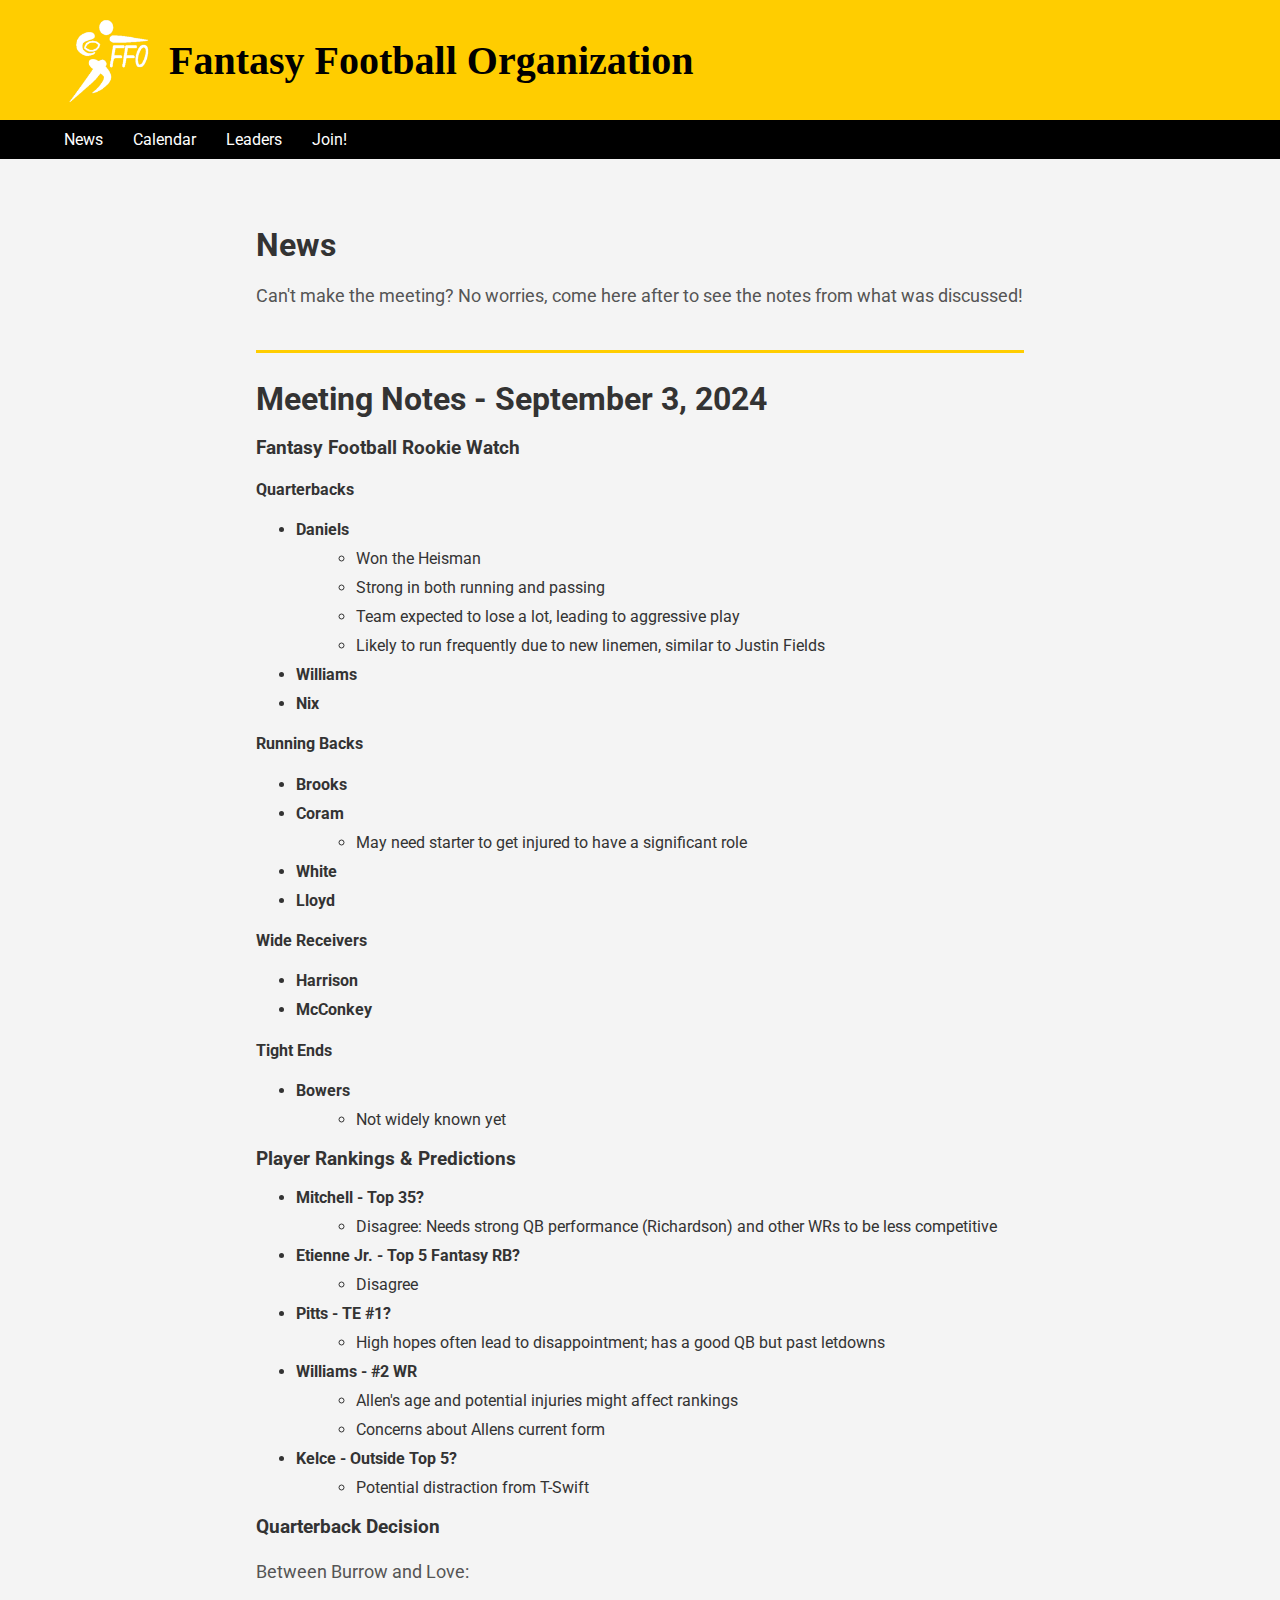
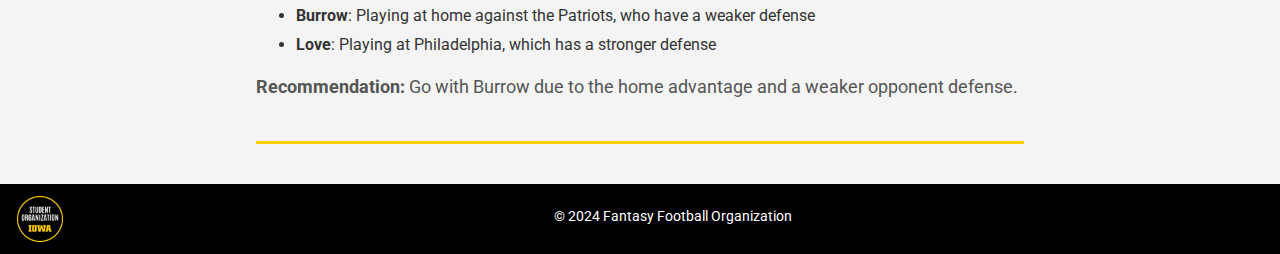
<file: index.html>
<!DOCTYPE html>
<html lang="en">
<head>
    <meta charset="UTF-8">
    <meta name="viewport" content="width=device-width, initial-scale=1.0">
    <meta name="description" content="The official website of UIOWA Fantasy Football Organization">
    <title>Fantasy Football Organization</title>
    <link rel="icon" type="image/png" href="pics/FFO_logo_white_gold_no_bkgrd.png">
    <link rel="stylesheet" href="https://fonts.googleapis.com/css2?family=Roboto:wght@400;700&display=swap">
    <link rel="stylesheet" href="css/style.css">
</head>
<body>
    <header class="header-bar">
        <div class="title-container">
                <img class="logo-img" src="pics/FFO_logo_white_no_bkgrd.png" alt="UIowa Fantasy Football Organization Logo">
            <p class="title">Fantasy Football Organization</p>
        </div>
        <!-- Wrap navigation in a new div for styling -->
        <div class="nav-strip">
            <nav>
                <ul class="nav-bar-list">
                    <li><a href="#news" onclick="show_content('news'); event.preventDefault();">News</a></li>
                    <li><a href="#calendar" onclick="show_content('calendar'); event.preventDefault();">Calendar</a></li>
                    <li><a href="#contact" onclick="show_content('contact'); event.preventDefault();">Leaders</a></li>
                    <li><a href="#join" onclick="show_content('join'); event.preventDefault();">Join!</a></li>
                </ul>
            </nav>
        </div>
    </header>
    <main>
        <!-- News & Events Section -->
        <section id="news" class="main-section">
            <article class="panel">
                <h2 class="panel-title">News</h2>
                <p>Can't make the meeting? No worries, come here after to see the notes from what was discussed!</p>
            </article>
        
            <article class="panel meeting-notes-panel">
                <h2 class="panel-title">Meeting Notes - September 3, 2024</h2>
                <div class="meeting-notes-content">
                    <h3>Fantasy Football Rookie Watch</h3>
                    <h4>Quarterbacks</h4>
                    <ul>
                        <li><strong>Daniels</strong>
                            <ul>
                                <li>Won the Heisman</li>
                                <li>Strong in both running and passing</li>
                                <li>Team expected to lose a lot, leading to aggressive play</li>
                                <li>Likely to run frequently due to new linemen, similar to Justin Fields</li>
                            </ul>
                        </li>
                        <li><strong>Williams</strong></li>
                        <li><strong>Nix</strong></li>
                    </ul>
        
                    <h4>Running Backs</h4>
                    <ul>
                        <li><strong>Brooks</strong></li>
                        <li><strong>Coram</strong>
                            <ul>
                                <li>May need starter to get injured to have a significant role</li>
                            </ul>
                        </li>
                        <li><strong>White</strong></li>
                        <li><strong>Lloyd</strong></li>
                    </ul>
        
                    <h4>Wide Receivers</h4>
                    <ul>
                        <li><strong>Harrison</strong></li>
                        <li><strong>McConkey</strong></li>
                    </ul>
        
                    <h4>Tight Ends</h4>
                    <ul>
                        <li><strong>Bowers</strong>
                            <ul>
                                <li>Not widely known yet</li>
                            </ul>
                        </li>
                    </ul>
        
                    <h3>Player Rankings & Predictions</h3>
                    <ul>
                        <li><strong>Mitchell - Top 35?</strong>
                            <ul>
                                <li>Disagree: Needs strong QB performance (Richardson) and other WRs to be less competitive</li>
                            </ul>
                        </li>
                        <li><strong>Etienne Jr. - Top 5 Fantasy RB?</strong>
                            <ul>
                                <li>Disagree</li>
                            </ul>
                        </li>
                        <li><strong>Pitts - TE #1?</strong>
                            <ul>
                                <li>High hopes often lead to disappointment; has a good QB but past letdowns</li>
                            </ul>
                        </li>
                        <li><strong>Williams - #2 WR</strong>
                            <ul>
                                <li>Allen's age and potential injuries might affect rankings</li>
                                <li>Concerns about Allens current form</li>
                            </ul>
                        </li>
                        <li><strong>Kelce - Outside Top 5?</strong>
                            <ul>
                                <li>Potential distraction from T-Swift</li>
                            </ul>
                        </li>
                    </ul>
        
                    <h3>Quarterback Decision</h3>
                    <p>Between Burrow and Love:</p>
                    <ul>
                        <li><strong>Burrow</strong>: Playing at home against the Patriots, who have a weaker defense</li>
                        <li><strong>Love</strong>: Playing at Philadelphia, which has a stronger defense</li>
                    </ul>
                    <p><strong>Recommendation:</strong> Go with Burrow due to the home advantage and a weaker opponent defense.</p>
                </div>
            </article>
        </section>
        

        <!-- Calendar Section -->
        <section id="calendar" class="main-section" style="display: none;">
            <article class="panel calendar-panel">
                <h2 class="panel-title">Calendar</h2>
                <h4>Sept 3, 2024, 7:40 PM</h4>
                <p>First meeting!<br>Find us in room E105 at the Adler Journalism and Mass Communication Building</p>
            </article>
        </section>

        <!-- Contact Information Section -->
        <section id="contact" class="main-section" style="display: none;">
            <h2 class="panel-title">Leaders</h2>
            <div class="contact-panel">
                <div class="contact-member">
                    <h2>Ben Hartman</h2>
                    <p>Position: President</p>
                    <p>Major: Interdepartmental Studies</p>
                    <p>Year: Senior</p>
                    <p>email: benjamin-hartman@uiowa.edu</p>
                    <p>Other involvement: Pre-PA Club</p>
                </div>
                <div class="contact-member">
                    <h2>Joe Manternach</h2>
                    <p>Position: Vice President</p>
                    <p>Major: Electrical Engineering</p>
                    <p>Year: Senior</p>
                    <p>email: joseph-manternach@uiowa.edu</p>
                    <p>Other involvement: Robotics</p>
                </div>
                <div class="contact-member">
                    <h2>Joe Hammer</h2>
                    <p>Position: Finances Chair</p>
                    <p>Major: Accounting</p>
                    <p>Year: Senior</p>
                    <p>email: joseph-hammer@uiowa.edu</p>
                    <p>Other involvement: Alpha Kapa Psi</p>
                </div>
                <div class="contact-member">
                    <h2>Emmy Vernam</h2>
                    <p>Position: Secretary and Events Chair</p>
                    <p>Major: Exercise Science Pre-PT</p>
                    <p>Year: Senior</p>
                    <p>email: emily-vernam@uiowa.edu</p>
                    <p>Other involvement: Exercise is Medicine, Pre-PT Club, Rehab Aide</p>
                </div>
                <div class="contact-member">
                    <h2>Alex Johnson</h2>
                    <p>Position: Communications Chair</p>
                    <p>Major: Human Physiology</p>
                    <p>Year: Senior</p>
                    <p>email: alexander-johnson@uiowa.edu</p>
                    <p>Other involvement: Sings in Old Gold A Cappella</p>
                </div>
            </div>
        </section>

        <section id="join" class="main-section" style="display: none;">
            <article class="panel join-panel">
                <h2 class="panel-title">Join</h2>
                <p>We are currently making the joining process. In the meantime shoot an email to either 
                    <a href="mailto:joseph-manternach@uiowa.edu?subject=Fantasy%20Football%20Organization%20Inquiry">Joe Manternach</a> or 
                    <a href="mailto:benjamin-hartman@uiowa.edu?subject=Fantasy%20Football%20Organization%20Inquiry">Ben Hartman</a> and then show up to a meeting.
                </p>
            </article>
        </section>
    </main>
    <footer>
        <img class="badge-img" src="pics/student_org_badges/IOWA-StudentOrgBadge-FullColor-RGB-R.png" alt="UIowa Badge">
        <p>&copy; 2024 Fantasy Football Organization</p>
    </footer>
    <script src="js/scripts.js"></script>
</body>
</html>
</file>
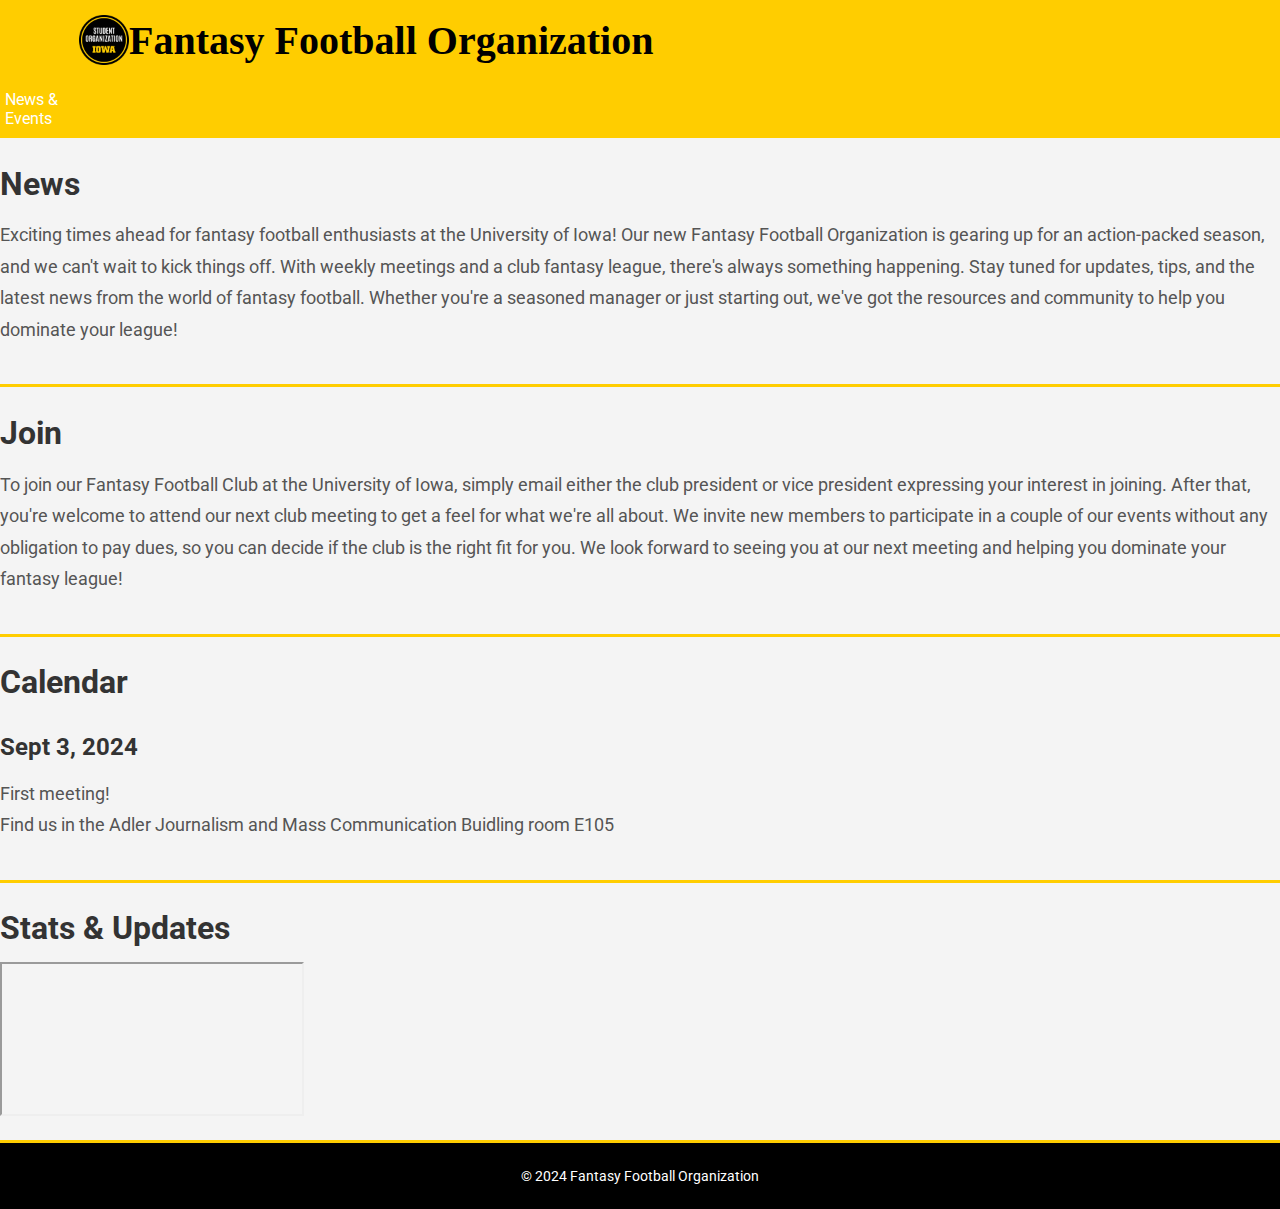
<file: idex.html>
<!DOCTYPE html>
<html lang="en">
<head>
    <meta charset="UTF-8">
    <meta name="viewport" content="width=device-width, initial-scale=1.0">
    <meta name="description" content="The official website of UIOWA Fantasy Football Organization">
    <title>Fantasy Football Organization</title>
    <link rel="stylesheet" href="https://fonts.googleapis.com/css2?family=Roboto:wght@400;700&display=swap">
    <link rel="stylesheet" href="css/style.css">
</head>
<body>
    <header class="header-bar">
        <div class="title-container">
            <img class="badge-img" src="pics/student_org_badges/IOWA-StudentOrgBadge-FullColor-RGB-R.png" alt="UIowa Badge">
            <p class="title">Fantasy Football Organization</p>
        </div>
        <nav>
            <ul class="nav-bar-list">
                <li><a href="#news-and-events">News & Events</a></li>
            </ul>
        </nav>
    </header>
    <main>
        <section id="news-and-events" class="news-and-events-main">
            <article class="panel news-panel">
                <h2 class="panel-title">News</h2>
                <p>Exciting times ahead for fantasy football enthusiasts at the University of Iowa! Our 
                    new Fantasy Football Organization is gearing up for an action-packed season, and we 
                    can't wait to kick things off. With weekly meetings and a club fantasy league, there's 
                    always something happening. Stay tuned for updates, tips, and the latest news from the 
                    world of fantasy football. Whether you're a seasoned manager or just starting out, we've 
                    got the resources and community to help you dominate your league!
                </p>
            </article>

            <article class="panel join-panel">
                <h2 class="panel-title">Join</h2>
                <p>To join our Fantasy Football Club at the University of Iowa, simply email either 
                    the club president or vice president expressing your interest in joining. After 
                    that, you're welcome to attend our next club meeting to get a feel for what we're 
                    all about. We invite new members to participate in a couple of our events without 
                    any obligation to pay dues, so you can decide if the club is the right fit for 
                    you. We look forward to seeing you at our next meeting and helping you dominate 
                    your fantasy league!
                </p>
            </article>

            <article class="panel calendar-panel">
                <h2 class="panel-title">Calendar</h2>
                <h4>Sept 3, 2024</h4>
                <p>First meeting!<br>Find us in the Adler Journalism and Mass Communication Buidling room E105</p>
            </article>

            <article class="panel stats-panel">
                <h2 class="panel-title">Stats & Updates</h2>
                <iframe src="https://www.pro-football-reference.com/boxscores/" title="Pro Football Stats"></iframe>
            </article>

        </section>
    </main>
    <footer>
        <p>&copy; 2024 Fantasy Football Organization</p>
    </footer>
    <script src="js/scripts.js"></script>
</body>
</html>
</file>
<file: css/style.css>
/* General Styles */
body {
    margin: 0;
    padding: 0;
    display: flex;
    flex-direction: column;
    min-height: 100vh; /* Make the body take up at least the full height of the viewport */
    font-family: 'Roboto', sans-serif;
    color: #333;
    background-color: #f4f4f4;
}

/* Header */
.header-bar {
    background-color: #FFCD00; /**/
    color: #000;
    display: flex;
    flex-direction: column; /* Change to column to stack the title and nav */
    align-items: flex-start; /* Align items to the left */
}

.title-container {
    display: flex;
    padding: 15px 5%;
    align-items: center;
    margin-bottom: 0px; /* Add margin to separate from the nav strip */
}

.logo-img {
    width: 90px;
    margin-right: 15px;
}

.title {
    font-family: "Times New Roman", Times, serif; 
    font-size: 2.5rem;
    font-weight: 600;
    margin: 0;
}

.nav-strip {
    width: 100%;
    background-color: #000; /* Strip background color */
}

.nav-bar-list {
    list-style-type: none;
    margin: 0;
    padding: 10px 5%; /* Padding inside the strip */
    display: flex;
    gap: 30px;
    flex-wrap: wrap; /* Allows items to wrap on smaller screens */
    justify-content: left; /* Centers the nav items */
}

.nav-bar-list li a {
    color: #fff;
    text-decoration: none;
    transition: color 0.3s; /* Changed to transition text color instead */
}

.nav-bar-list li a:hover {
    color: #FFCD00; /* On hover, change text color to match header background */
}

/* Main Content */
main {
    flex: 1; /* Allows the main content to grow and push the footer to the bottom */
    display: flex;
    flex-direction: column;
    align-items: center; /* Optional: Center the content horizontally */
}
.main-section {
    max-width: 1200px;
    margin: 40px auto;
    min-width: 60%;
    display: flex;
    flex-direction: column;
    /* gap: 50px; */
    padding: 0 5%;
}

.panel {
    padding-bottom: 20px;
    border-bottom: 3px solid #FFCD00;
}

.panel-title {
    font-size: 2rem;
    font-weight: 700;
    color: #333;
    margin-bottom: 15px;
}

.panel p {
    font-size: 1.1rem;
    line-height: 1.8;
    color: #555;
}

/* Meeting Notes Panel */
.meeting-notes-panel h3, .meeting-notes-panel h4 {
    color: #333 /*#FFCD00; Highlighted color for headers */
}

.meeting-notes-panel ul {
    margin: 10px 0;
}

.meeting-notes-panel ul li {
    margin-bottom: 10px;
}

.meeting-notes-panel ul ul {
    margin-left: 20px;
}

.calendar-panel h4 {
    font-size: 1.5rem;
    color: #333;
    margin-bottom: 15px;
}

.calendar-panel p {
    font-size: 1.1rem;
    color: #555;
}

/* Contact Section */
.contact-panel {
    display: grid;
    grid-template-columns: repeat(3, 1fr); /* Three columns */
    gap: 30px;
    justify-items: center; /* Center items in their grid areas */
}

.contact-member {
    background-color: #fff;
    padding: 20px;
    border-radius: 10px;
    box-shadow: 0 2px 5px rgba(0, 0, 0, 0.1);
    min-height: 200px; /* Set a default minimum height */
    width: 100%; /* Fill out the column space */
    max-width: 300px; /* Set a max-width for responsiveness */
    text-align: left; /* Align text to the left */
}

.contact-member h2 {
    margin-top: 0;
    color: #FFCD00;
}

.contact-member p {
    margin: 8px 0; /* Increase margin for better spacing */
    font-size: 1.1rem; /* Adjust font size for readability */
    color: #666; /* Slightly lighter color for a softer look */
    font-family: 'Roboto', sans-serif; /* Use a clean, modern font */
    line-height: 1.5; /* Improve readability with better line height */
}

/* Footer */
footer {
    background-color: #000;
    color: #fff;
    display: flex;
    text-align: center;
    padding: 10px 0;
    font-size: 0.9rem;
    width: 100%;
    position: relative; /* Removes any fixed positioning and lets the footer be naturally placed */
    bottom: 0;
    justify-content: space-between;
}

footer p {
    text-align: center;
    flex-grow: 1;
}

.badge-img {
    width: 50px;
    margin-left: 15px;
}

/* Responsive Styles */
@media (max-width: 768px) {
    .title {
        font-size: 1.8rem; /* Adjust title font size for smaller screens */
    }

    .main-section {
        min-width: 90%; /* Reduce the minimum width for smaller screens */
    }

    .contact-panel {
        grid-template-columns: repeat(2, 1fr); /* Reduce to two columns on medium screens */
    }
}

@media (max-width: 480px) {
    .title-container {
        flex-direction: row; /* Stack badge and title on top of each other */
        align-items: center;
    }

    .badge-img {
        margin-bottom: 10px; /* Add some space below the badge */
    }

    .nav-strip {
        padding: 0; /* Remove padding for a tighter look */
    }

    .nav-bar-list {
        justify-content: center; /* Keep nav items centered */
    }

    .contact-panel {
        grid-template-columns: 1fr; /* Stack contact members vertically on smaller screens */
    }

    .contact-member {
        max-width: 90%; /* Use full width for contact members */
    }
}
</file>
